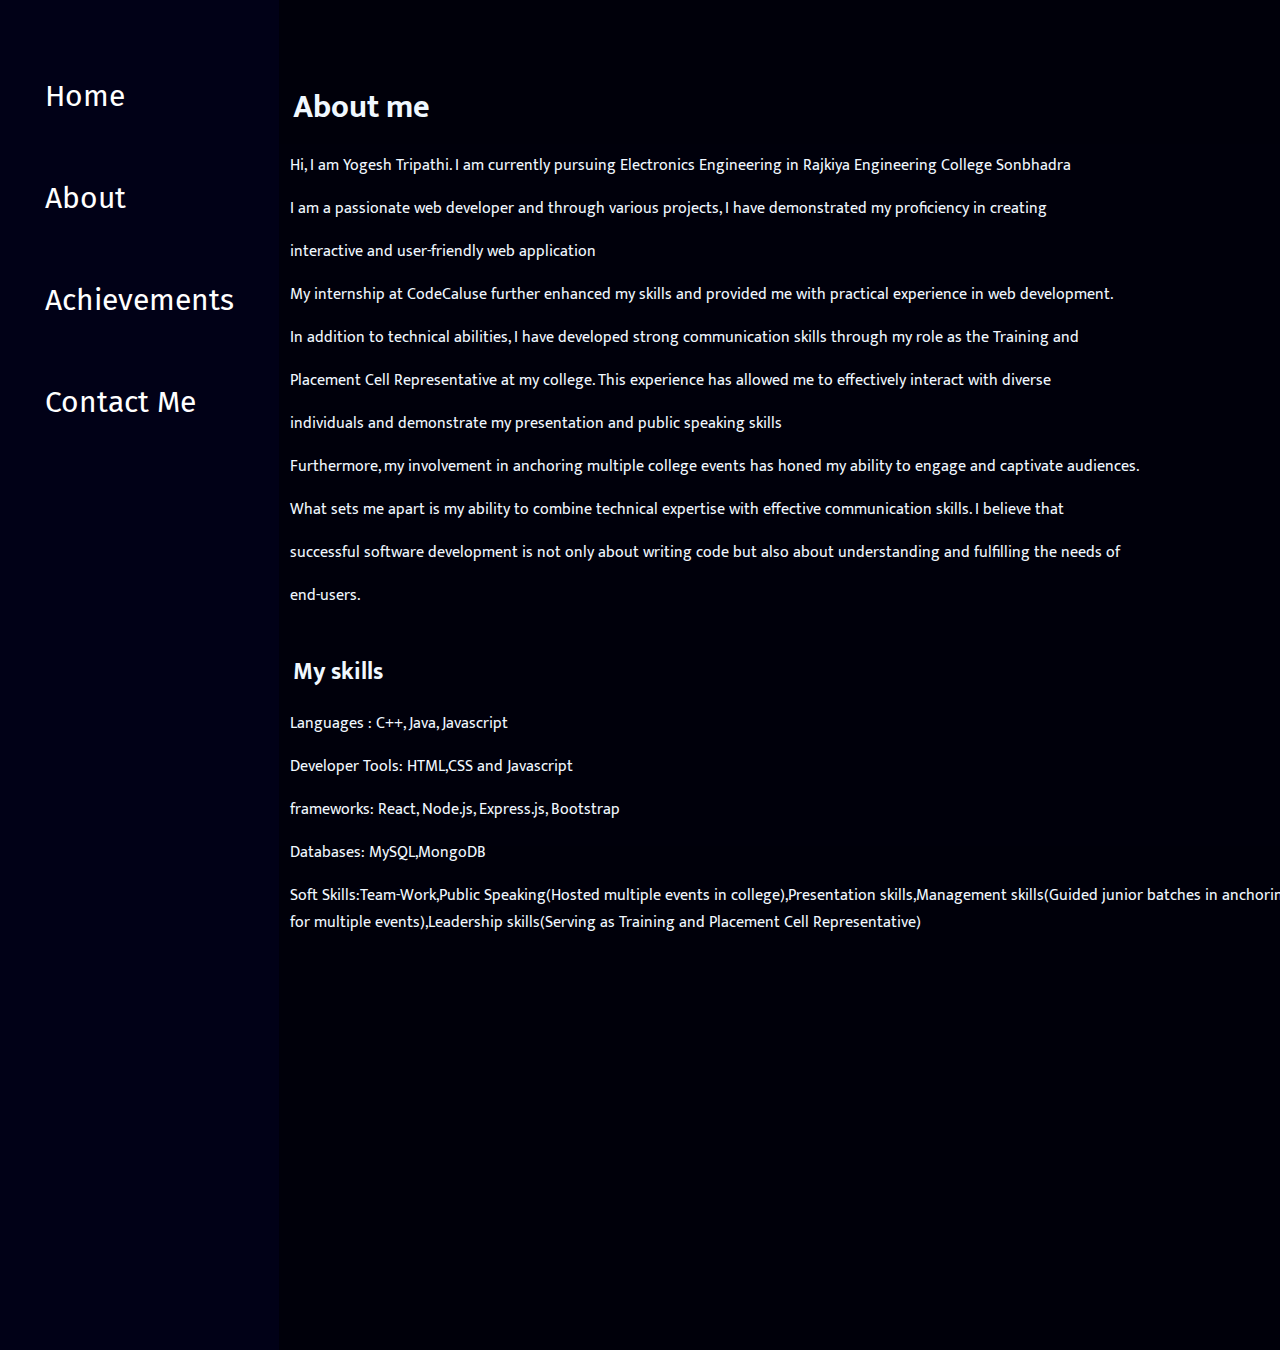
<file: about.html>
<!DOCTYPE html>
<html lang="en">
<head>
    <meta charset="UTF-8">
    <meta name="viewport" content="width=device-width, initial-scale=1.0">
    <title>Yogesh Tripathi Portfolio</title>
    <link rel="stylesheet" href="style.css">
</head>
<body>
    <div class="container">
    <div class="sidebar">
        
        <nav>
            <ul>
                <li><a href="/">Home</a></li>
                <li><a href="/about.html">About</a></li>
                <li><a href="/achievements.html">Achievements</a></li>
                <li><a href="/contact.html">Contact Me</a></li>
                
            </ul>
        </nav>
    </div>
    <div class="main">
        <div class="infoContainer">
            <div class="devInfo">
            <h1>About me</h1>
            <p>Hi, I am Yogesh Tripathi. I am currently pursuing Electronics Engineering in Rajkiya Engineering College Sonbhadra </p>
            <p>I am a passionate web developer and through various projects, I have demonstrated my proficiency in creating</p>
            <p>interactive and user-friendly web application</p>
            <p>My internship at CodeCaluse further enhanced my skills and provided me with practical experience in web development.</p>
            <p>In addition to technical abilities, I have developed strong communication skills through my role as the Training and</p>
            <p>Placement Cell Representative at my college. This experience has allowed me to effectively interact with diverse</p>
            <p> individuals and demonstrate my presentation and public speaking skills</p>
            <p>Furthermore, my involvement in anchoring multiple college events has honed my ability to engage and captivate audiences.</p>
            <p>What sets me apart is my ability to combine technical expertise with effective communication skills. I believe that</p>
            <p>successful software development is not only about writing code but also about understanding and fulfilling the needs of</p>
            <p>end-users. </p>
             <h2>My skills</h2>
             
              <p> Languages : C++,  Java,  Javascript</p>
              
              <p>Developer Tools: HTML,CSS and Javascript </p>
              <p>frameworks: React, Node.js, Express.js, Bootstrap</p>
              <p>Databases: MySQL,MongoDB</p>
              <p>Soft Skills:Team-Work,Public Speaking(Hosted multiple events in college),Presentation skills,Management
                skills(Guided junior batches in anchoring for multiple events),Leadership skills(Serving as Training and Placement Cell
                Representative)</p>
             
        </div>
            

        </div>
    </div>
</div>
</body>
</html>
</file>
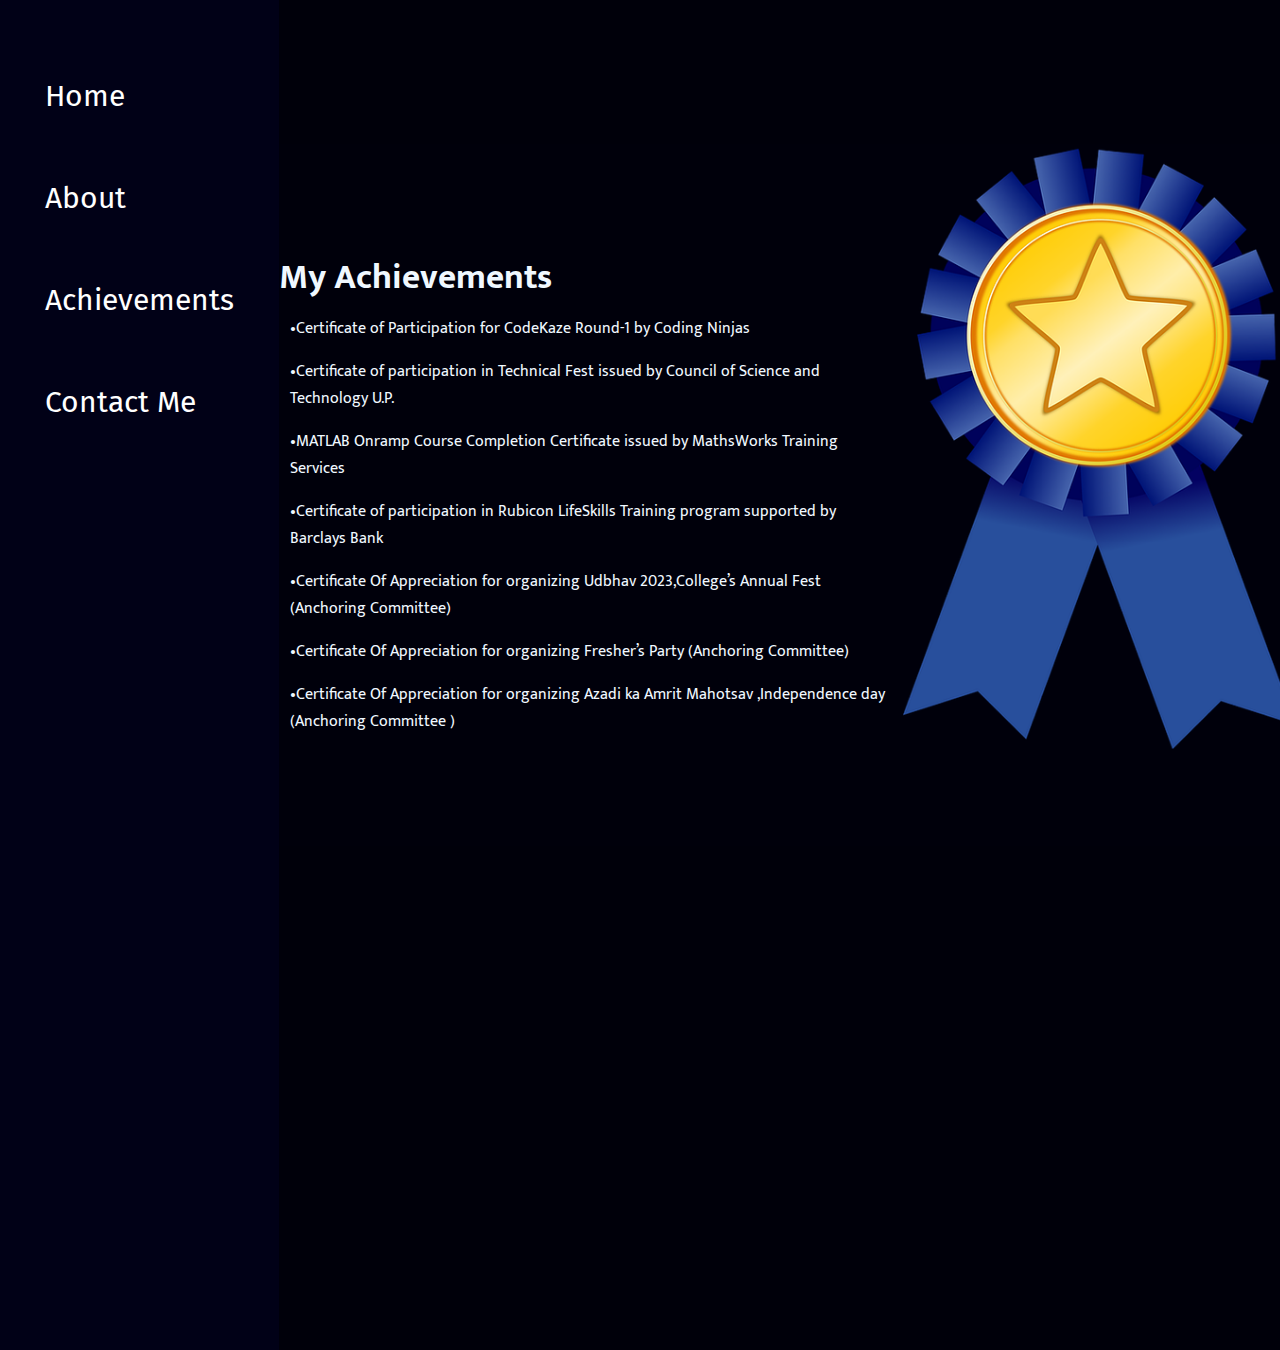
<file: achievements.html>
<!DOCTYPE html>
<html lang="en">
<head>
    <meta charset="UTF-8">
    <meta name="viewport" content="width=device-width, initial-scale=1.0">
    <title>Yogesh Tripathi Portfolio</title>
    <link rel="stylesheet" href="style.css">
</head>
<body>
    <div class="container">
    <div class="sidebar">
        
        <nav>
            <ul>
                <li><a href="/">Home</a></li>
                <li><a href="/about.html">About</a></li>
                <li><a href="/achievements.html">Achievements</a></li>
                <li><a href="/contact.html">Contact Me</a></li>
                
            </ul>
        </nav>
    </div>
    <div class="main">
        <div class="infoContainer">
            <div class="devInfo">
            <h3>My Achievements</h3>
            <p>•Certificate of Participation for CodeKaze Round-1 by Coding Ninjas </p>
            <p>•Certificate of participation in Technical Fest issued by Council of Science and Technology U.P.</p>
            <p>•MATLAB Onramp Course Completion Certificate issued by MathsWorks Training Services</p>
            <p>•Certificate of participation in Rubicon LifeSkills Training program supported by Barclays Bank</p>
           <p>•Certificate Of Appreciation for organizing Udbhav 2023,College’s Annual Fest (Anchoring Committee)</p>
           <p>•Certificate Of Appreciation for organizing Fresher’s Party (Anchoring Committee)</p>
           <p>•Certificate Of Appreciation for organizing Azadi ka Amrit Mahotsav ,Independence day (Anchoring Committee )</p>
             
             
        </div>
        <div class="devAchmt"><img src="ac.png" alt="certificate" ></div>

            

        </div>
    </div>
</div>
</body>
</html>
</file>
<file: style.css>
@import url('https://fonts.googleapis.com/css2?family=Fira+Sans&family=Poppins:wght@400;700&display=swap');
@import url('https://fonts.googleapis.com/css2?family=Fira+Sans&family=Mukta&family=PT+Serif&family=Poppins:wght@400;700&family=Source+Code+Pro:wght@300&display=swap');

* {
    margin: 0;
    padding: 0;
}

.sidebar {
    background-color: rgb(1, 1, 23);
    width: 435px;
    font-family: 'Fira Sans', sans-serif;
    height: 150vh;
    color: aliceblue;
}

.sidebar nav {
    padding: 45px;
}

.sidebar nav li {
    list-style: none;
    font-size: 30px;
    padding: 33px 0;
}
.sidebar nav li a{
    text-decoration: none;
    color: white;
}

.main {
    background-color: rgb(0, 0, 10);
    width: 90vw;
}

.container {
    display: flex;
}

.infoContainer {
    background-color: rgb(0, 0, 11);
    height: 78vh;
    width: 80vw;
    margin: 144px auto;
    display: flex;
    justify-content: space-around;
    color: aliceblue;
}

.devInfo {
    display: flex;
    justify-content: center;
    flex-direction: column;
    font-family: 'Mukta', sans-serif;
}

.hello {
    font-size: 85px;

}

.name {
    font-size: 70px;
    font-weight: bold;

}

.about {
    font-size: 50px;
}

.buttons {
    margin: 35px;
}

.buttons button {
    padding: 9px 14px;
    border-radius: 22px;
    color: rgb(1, 1, 11);
    background-color: beige;
    font-weight: bold;
    font-size: 22px;
    margin: 0 3px;
    cursor: pointer;
}
.buttons button:hover{
  background-color: rgb(245, 245, 135);
  color: rgb(48, 48, 243);
}

.devPic img {
    width: 500px;

}
.contactform{
    padding: 0 40px;
    color: aliceblue;
    font-family:'Fira Sans', sans-serif ;
    padding-top: 90px;
    
}

.contactform h1{
    font-family: 'Mukta', sans-serif;
    
    
}
.contactform form div{
    padding: 20px 0;
    display: flex;
    flex-direction: column;
}
.contactform form div input{
    width: 26vw;
    border-radius: 5px;
    margin: 6px 0 0 0;
    padding: 3px;
     
}

#emailHelp{
    font-size: 12px;
    color: rgb(168, 168, 234);
    margin: 0 5px;
}
#form-check {
    flex-direction: row;
}
#form-check input{
    width: 20px;
    margin: 3px 0;
    

}
.btn-dn{
    padding: 9px 14px;
    border-radius: 22px;
    color: rgb(1, 1, 11);
    background-color: beige;
    font-weight: bold;
    font-size: 15px;
    margin: 0 3px;
    cursor: pointer;
}
.btn-dn:hover{
    background-color: rgb(245, 245, 135);
    color: rgb(48, 48, 243);
  }
 
.devInfo h1{
padding-top: 25px;
margin: 10px 14px;


}
.devInfo h2{
    padding-top: 25px;
margin: 10px 14px;
}
.devInfo p{
    margin: 8px;
    padding: 0 3px;
    font-size: 16px;
}
.devInfo h3{
    font-size: 35px;
    padding-top: 0px;
}
.devInfo h3 p{
    font-size: 25;
}
.devAchmt img{
    width: 400px;
}
</file>
